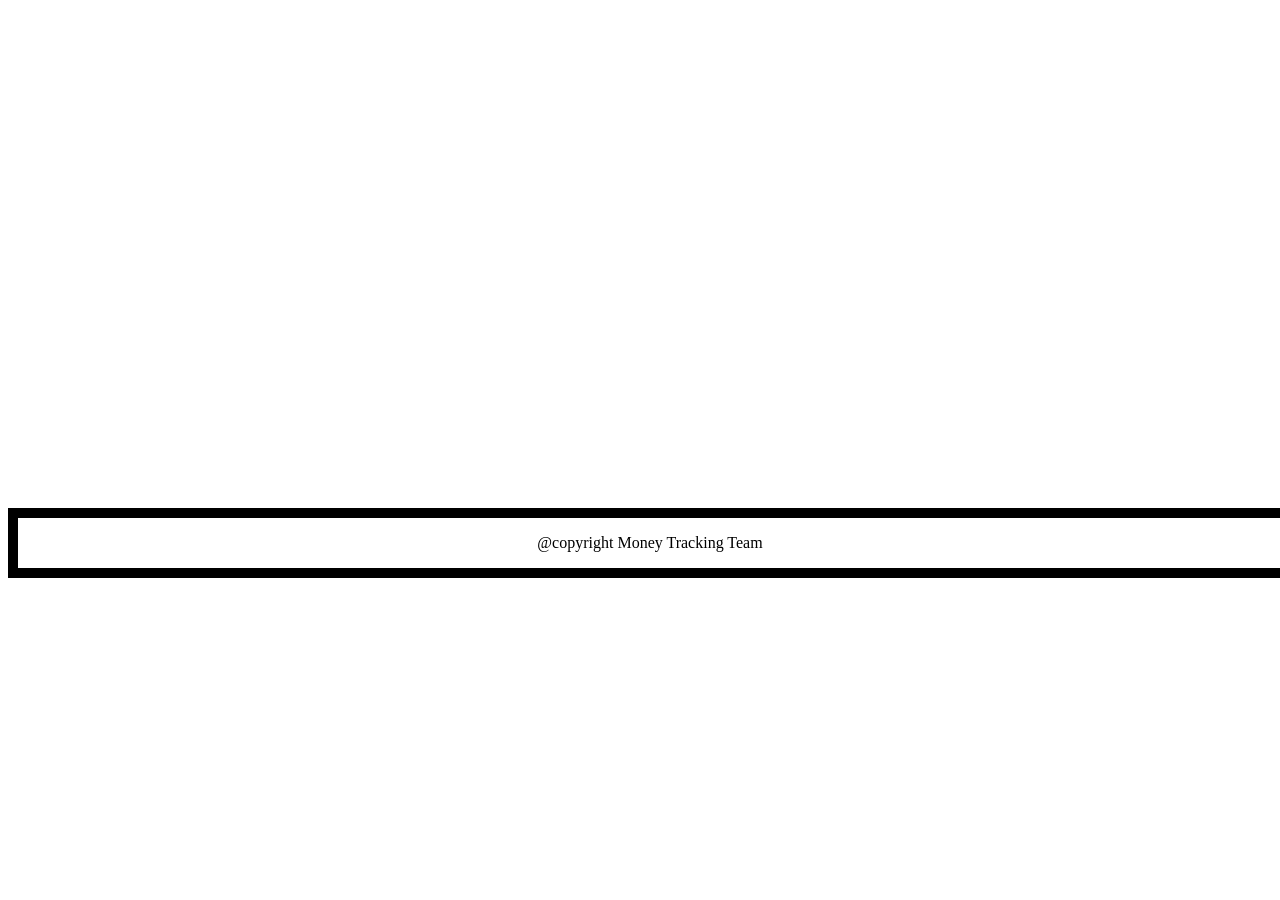
<file: footer.html>
<!DOCTYPE html>
<html>
    <head>
            <link rel="stylesheet" href = "footer.css" type = "text/css">
       <style>
       .cont3{
    /* border: 2px solid black; */
    margin-top: 500px;
    float: center;
    width: 100%;
    height: 50px;
}

.td{
    font-size: 15px;
    font-weight: bold;
    font-family: Arial, Helvetica, sans-serif;
    color: white;
    height: 30px;
}       
       </style>      
    </head>
    <body>
            <div class="cont3">
                    <p align = "center">@copyright Money Tracking Team</p>
            </div>

    </body>
</html>
</file>
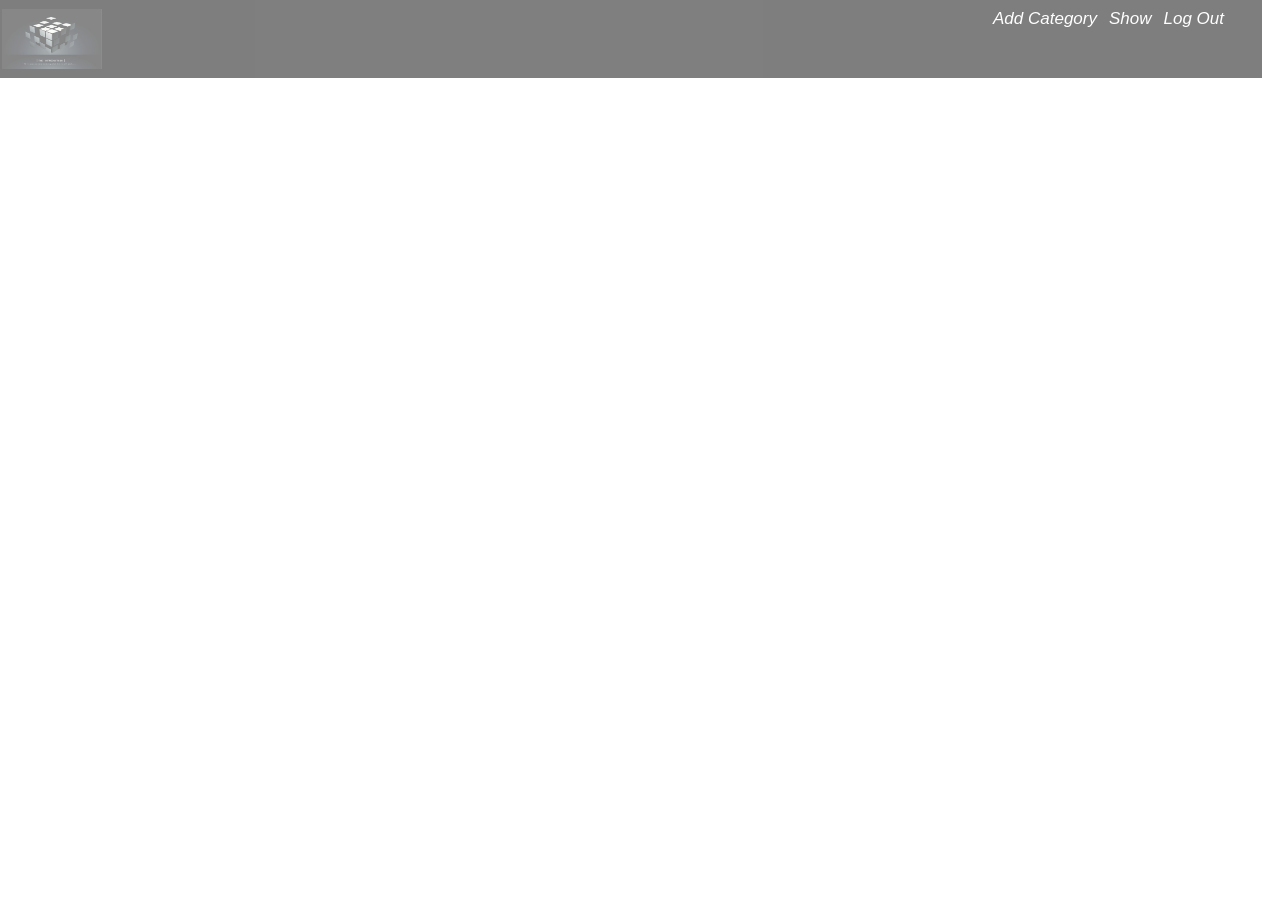
<file: header.html>
<!DOCTYPE html>
<html>

        <link rel="stylesheet" type="text/css" href="header.css">

<div class = "cont">
    <ul>
        <li><a href="logout.php">Log Out</a></li>
        <li><a href="showDataTheme.php">Show</a></li>
        <li><a href="addCategoryTheme.php">Add Category</a></li>
        <li class="photo" style="float: left; margin-left: 20px;"><a href="index.html"><img src="./assets/images/money.jpg" height="60px" width="100px" style="margin-top: 0px;margin-left: 10px;"></a></li>
       
    </ul>
</div>

</html>
</file>
<file: footer.css>
.cont3{
    border: 10px solid black;
    margin-top: 500px;
    float: left;
    width: 100%;
    height: 500px;
}

.td{
    font-size: 15px;
    font-weight: bold;
    font-family: Arial, Helvetica, sans-serif;
    color: white;
    height: 30px;
   
    
}
</file>
<file: header.css>
html{
    
    scroll-behavior: smooth;
}


.nested{
    margin-top: 50px;
}
.cont{
  background-color: #333;
  /*position: fixed;*/
  height: 5px;
  width: 100%;
  display: block;
  transition: top 0.3s;
  background: transparent;
  border-bottom: 1px solid transparent;
  z-index: 1000; 
}

ul{
  list-style-type: none;
  margin-top: -1%;
  background-color: black; opacity: 0.5; filter: alpha(opacity=50);
  margin-right: 10px;
  padding: 0;
  height: 83px;
  float:right;
  width: 100%;
  white-space: nowrap;
  padding-right: 32px;  
}

li {
  float: right;
}
li a{
  font-family: Verdana, Geneva, Tahoma, sans-serif;
  display: block;
  color:white;
  text-align: center;
  /*padding: 14px 6px;*/
  font-size: 20px;
  font-style: oblique;
  text-align: center;
  /*padding: 14px 16px;*/
  text-decoration: none;
  font-size: 17px;
  color: white;
  padding: 14px 6px;
  transition: background 0.4s, text-shadow 0.4s;
  cursor: pointer;
}

.active{
    background-color:grey;
}
li a:hover:not(.active){
    background-color:rgb(65, 61, 61) ;
}
.home{
    color: black;
    font-size: 15px;
    padding-top: 30px;
    padding-left: 30px;
    padding-right: 30px;
}


.dropdown-content {
    display: none;
    position: absolute;
    background-color: #f9f9f9;
    min-width: 160px;
    box-shadow: 0px 8px 16px 0px rgba(0,0,0,0.2);
    z-index: 1;
  }
  
  .dropdown-content a {
    float: none;
    color: black;
    padding: 12px 16px;
    text-decoration: none;
    display: block;
    text-align: left;
  }
  
  .dropdown-content a:hover {
    background-color: #ddd;
  }
  
  .dropdown:hover .dropdown-content {
    display: block;
  }

  .dropdown {
    float: left;
    overflow: hidden;
  }

  .dropdown .dropbtn {
    font-size: 16px;  
    border: none;
    outline: none;
    color: white;
    padding: 14px 16px;
    background-color: inherit;
    font-family: inherit;
    margin: 0;
  }


  .navbar a:hover, .dropdown:hover .dropbtn {
    background-color: darkgrey;
  }
</file>
